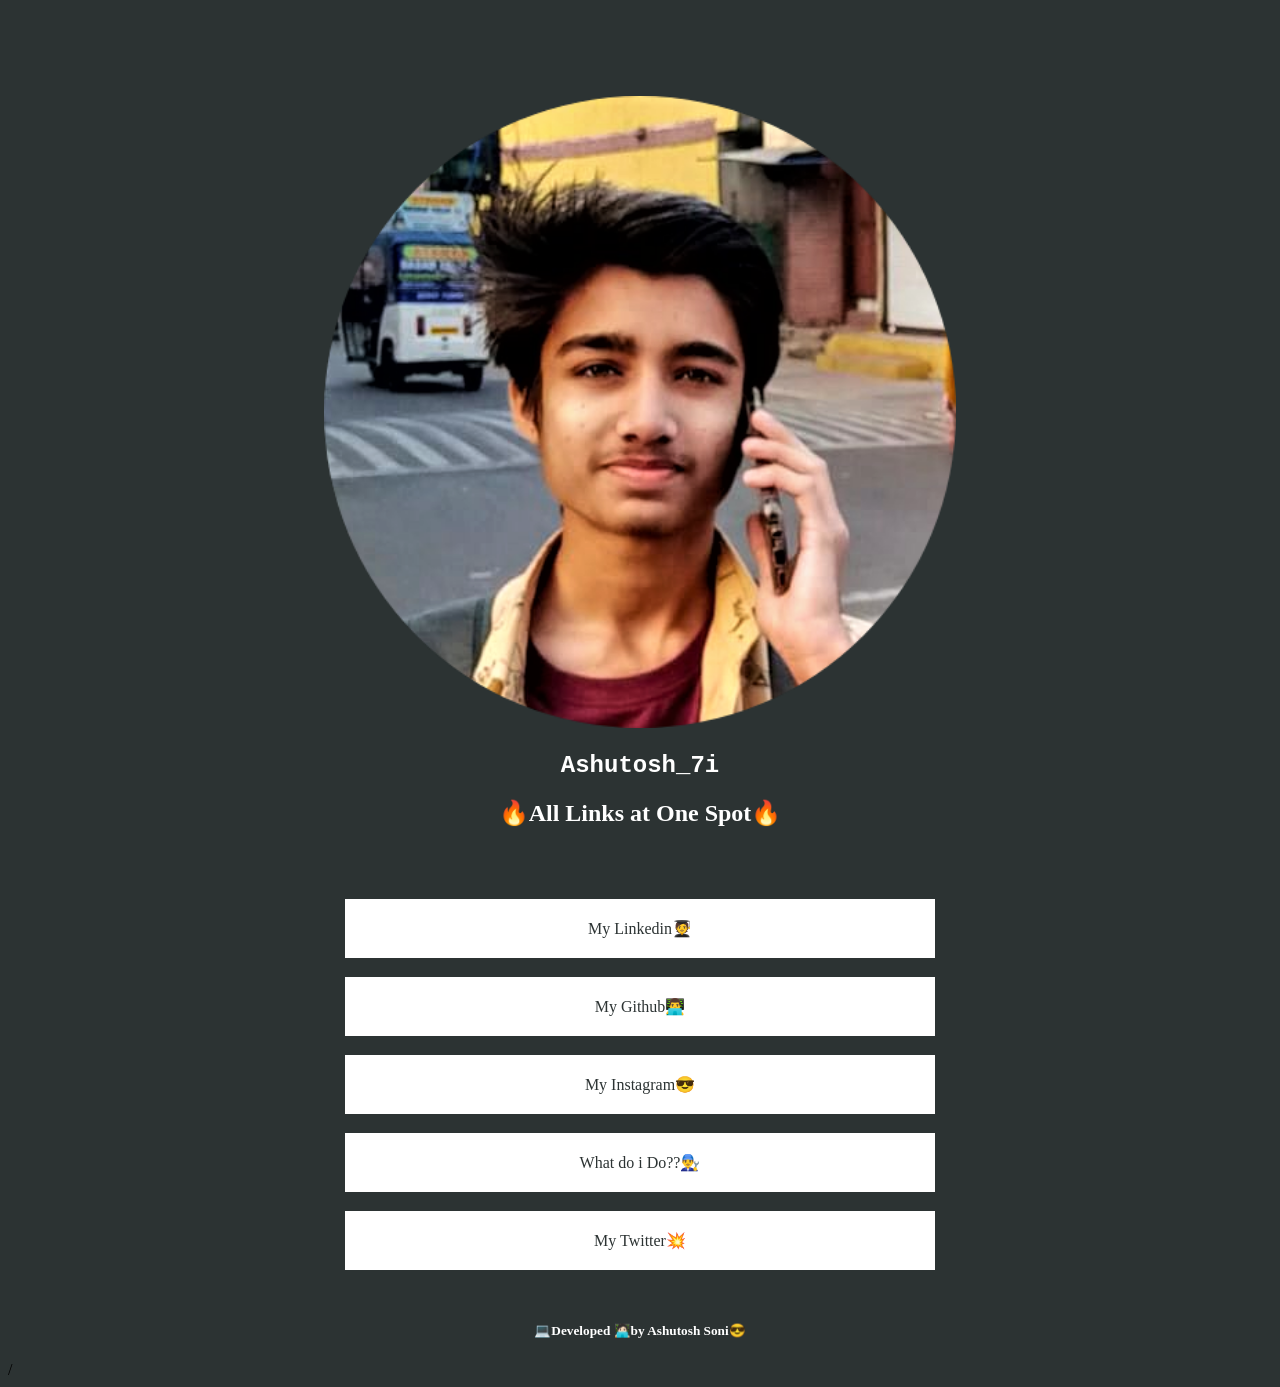
<file: index.html>
<!DOCTYPE html>
<html lang="en">
<head>
    <meta charset="UTF-8">
    <meta http-equiv="X-UA-Compatible" content="IE=edge">
    <meta name="viewport" content="width=device-width, initial-scale=1.0">
    
    <style>
         
        /* We are stopping user from
        printing our webpage */
        @media print {
 
            html,
            body {
 
                /* Hide the whole page */
                display: none;
            }
        }
    </style>

    <title>Ashutosh_7i</title>
    <link rel="stylesheet" href="style.css">
</head>
<body>
    <body style="background-color:#2c3333;"></body>
    
    <section>
        <!-- Head-->
        <div class="head-div"> 
            <img src="logo.png" alt="logo" class="img">
            <h1 style="font-family:'Courier New'">Ashutosh_7i</h1>
            <h1 style="font-family:verdana">🔥All Links at One Spot🔥</h1>
        </div>
        <!--Links-->
        <div class="link-div"> 
            <a href="https://linkedin.com/in/ashutosh-7i" style="font-family:Comic Sans MS" class="alink">My Linkedin🧑‍🎓</a><br>
            <a href="https://github.com/ashutosh7i" style="font-family:Comic Sans MS" class="alink">My Github👨‍💻</a><br>
            <a href="https://instagram.com/ashutosh_7i" style="font-family:Comic Sans MS" class="alink">My Instagram😎</a><br>
            <a href="https://instagram.com/ashtechindia" style="font-family:Comic Sans MS" class="alink">What do i Do??👨‍🔧</a><br>
            <a href="https://twitter.com/ashutosh_7i" style="font-family:Comic Sans MS" class="alink">My Twitter💥</a><br>
        </div>
        <h5 style="font-family:Trebuchet MS" class="copyright">💻Developed 🧑🏻‍💻by Ashutosh Soni😎</h5>
        </section>
</body>
</html>
/
</file>
<file: style.css>
.head-div {
    text-align:center;
    background-color:#2c3333;
    color:#ffffff;
    padding:0%;
    padding-top:7%;
    padding-bottom:3%;
    }

    img {
        pointer-events: none;
        width: 50%;
        height: 50%;
        object-fit: cover
      }
    
    .link-div{ 
        padding:20%;
        padding-top:1%;
        padding-bottom:1%;
        background-color:#2c3333;
        color:#2c3333;
    }
    
    .alink{
        text-align: center;
        margin-top: 1px;
        padding: 20px 0;
        max-width: 590px;
        display: block;
        margin-left: auto;
        margin-right: auto;
        background-color:#ffffff;
        color:#2c3333;
        text-decoration:none;
    
    }
    
    .alink:hover{
        color:#ffffff;
        background-color:#54bab9;
        border: 2px solid;
        border-color:#ffffff;
    }
    
    .copyright{
        text-align:center;
        color:#ffffff;
    }
</file>
